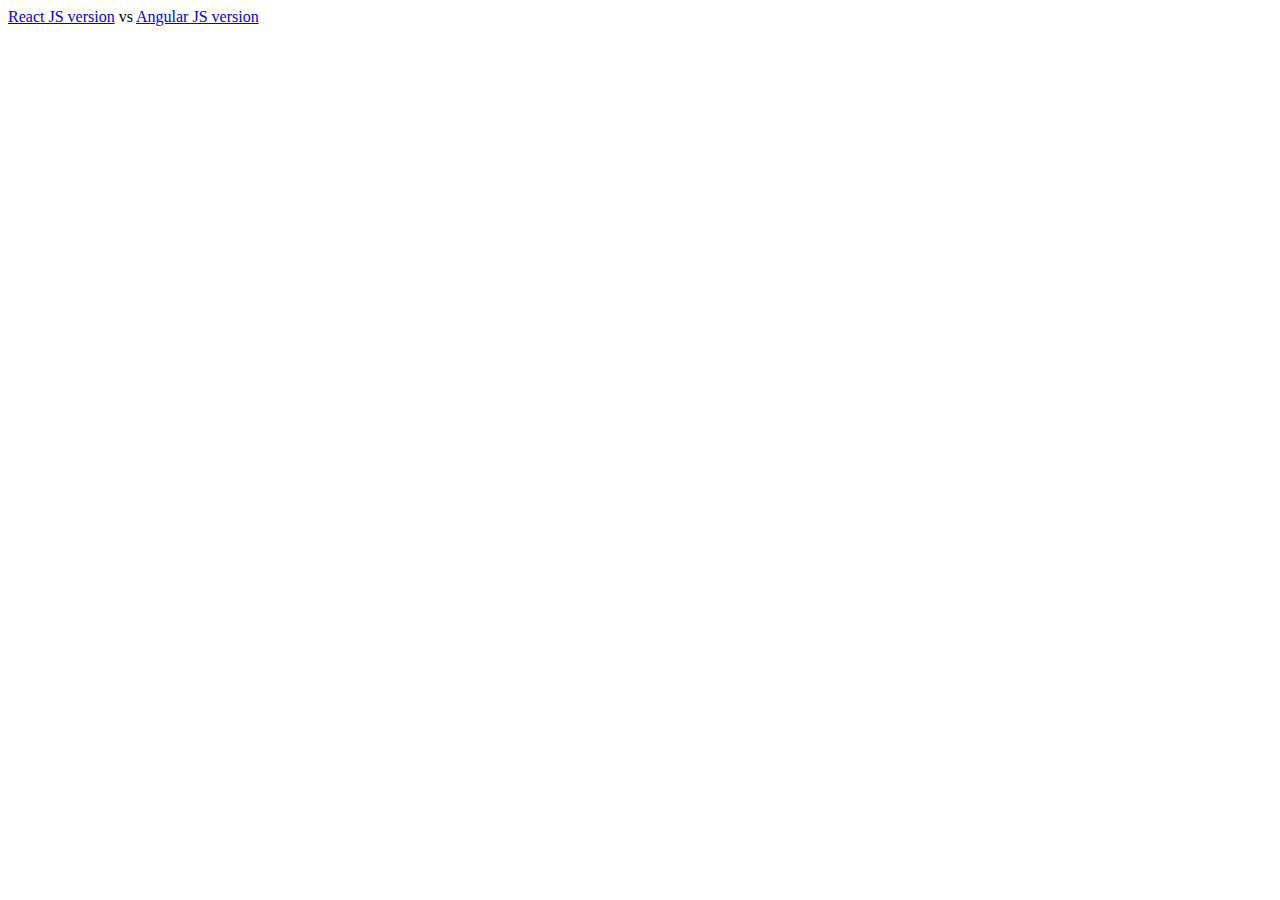
<file: beer-rating/public/index.html>
<!DOCTYPE html>
<html>
  <head>
    <meta charset="utf-8">
    <title>Beer Ratings</title>
  </head>
  <body>
    <a href="reacted_index.html" title="React JS version">React JS version</a>
    vs
    <a href="angularized_index.html" title="Angular JS version">Angular JS version</a>
  </body>
</html>
</file>
